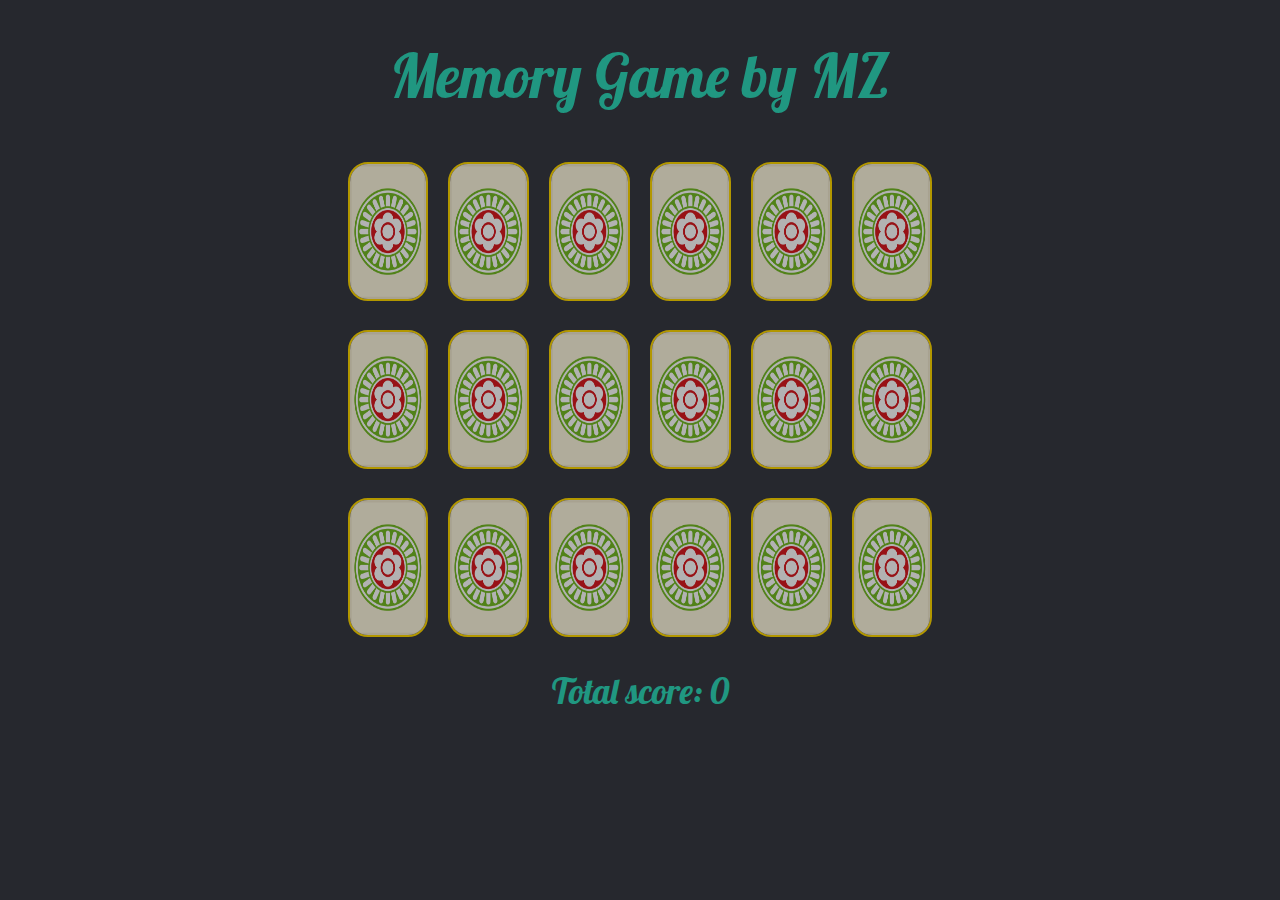
<file: index.html>
<!DOCTYPE html>
<html lang="pl">
<head>
	<meta charset="utf-8">
	<title>Memory Game Test</title>
	<meta name="description" content="JS Memory Game by MZ">
	<meta name="keywords" content="javascript, jQuery, game, memory">
	<meta name="author" content="MZ">
	<meta http-equiv="X-Ua-Compatible" content="IE=edge,chrome=1">
	<link rel="stylesheet" href="main.css">
	<link href="https://fonts.googleapis.com/css?family=Lobster&amp;subset=latin-ext" rel="stylesheet">
	<script src="https://code.jquery.com/jquery-3.5.0.min.js"></script>
</head>

<body onload="startGame()">
	<div class="label" id="nameLabel">Memory Game by MZ</div>
	<div class="photoContainer" id="photoContainerId"></div>
	<div id="finishPop">
		<div>You Win!</div>
		<div><button id="reloadBtn" onclick="location.reload()">Reload</button></div>
	</div>
	<div class="label" id="scoreLabel">Total score: 0</div>
	<script src="memory.js"></script>
</body>
</html>
</file>
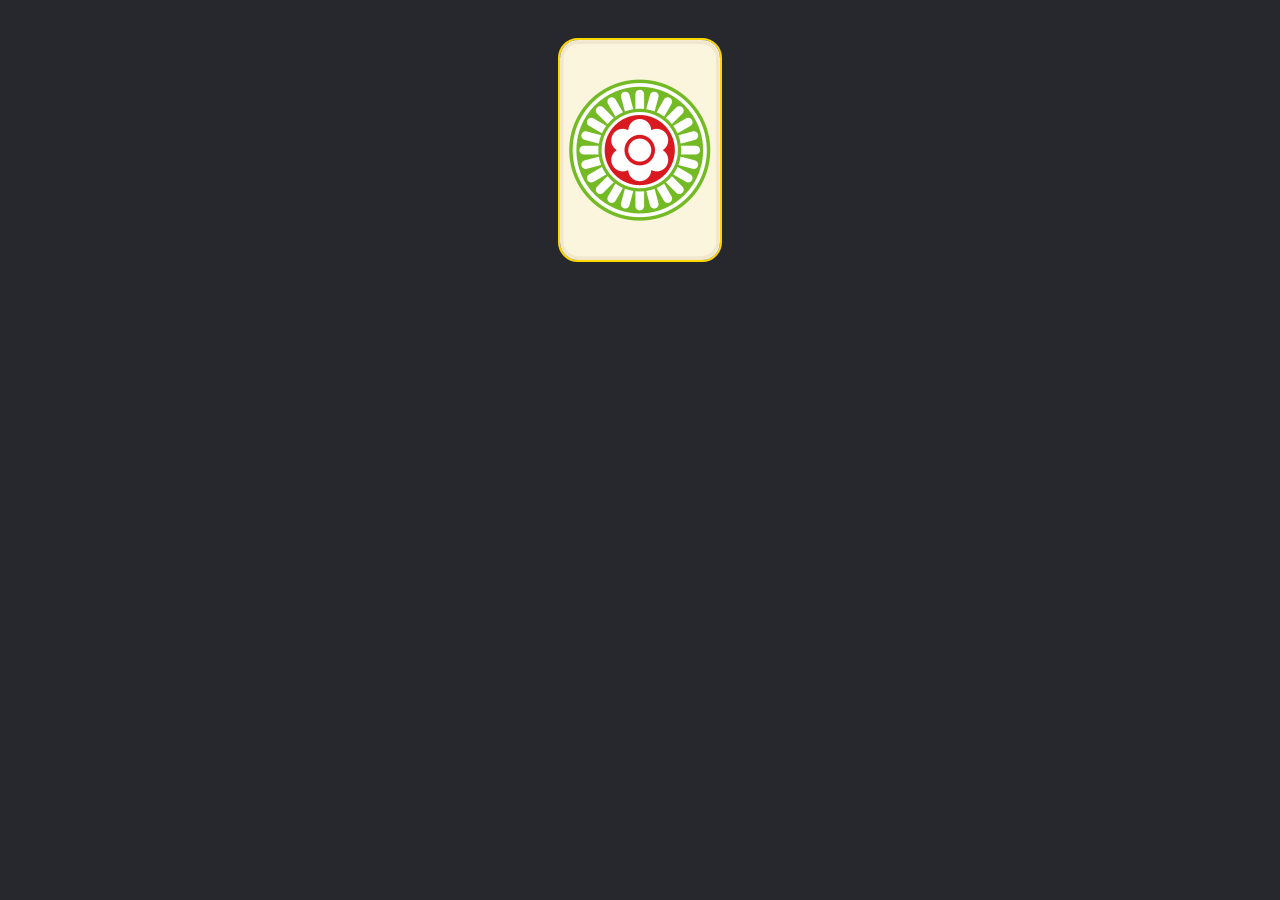
<file: gra.html>
<!DOCTYPE html>
<html lang="pl">
<head>
	<meta charset="utf-8">
	<title>Memory Game Test</title>
	<meta name="description" content="JS Memory Game by MZ">
	<meta name="keywords" content="javascript, jQuery, game, memory">
	<meta name="author" content="MZ">
	<meta http-equiv="X-Ua-Compatible" content="IE=edge,chrome=1">
	<link rel="stylesheet" href="main.css">
	<link href="https://fonts.googleapis.com/css?family=Lobster&amp;subset=latin-ext" rel="stylesheet">
</head>

<body onload="randomCards()">

	<div class="photoContainer">
		<img class="photo" src="img/cardBack.png">
	</div>

	<script src="memory.js"></script>
	
</body>
</html>
</file>
<file: main.css>
body
{
	margin: 0;
	background-color: #26282E;
	color: #209781;
    font-family: 'Lobster', sans-serif;
    font-size: 35px;
}

a:link    { color: #209781; text-decoration: none; }
a:visited { color: #209781; }
a:active  { color: #209781; }
a:hover   { color: #E9B64A; }

.label {
	text-align: center;
}

#nameLabel {
	margin-top: 3%;
	font-size: 60px;
}

#scoreLabel {
	margin-top: 1%;
}

.photoContainer {
	/*display: flex;*/
	text-align: center;
	margin-top: 3%;
}

.photoDivSecret {
	filter: brightness(70%);
	display: inline-block;
	padding: 10px;
}

.photoDivKnown {
	filter: brightness(100%);
	display: inline-block;
	padding: 10px;
}

.photoDivSecret:hover {
	filter: brightness(100%);
	display: inline-block;
	padding: 10px;
	cursor: pointer;
}

.photo {
	/* origin photo size 220/160*/
	border-radius: 20px;
	border: 2px solid gold;
}

#finishPop{
	text-align: center;
	font-size: 50px;
	padding-top: 5rem;
	padding-bottom: 5rem;
	display: none;
}

#finishPop div{
	padding: 1rem;
}

#reloadBtn{
	border-width: 2px;
	border-color: #209781;
	border-radius: 1rem;
	height: 4rem;
	width: 8rem;
	background-color: #26282E;
	color: #209781;
	font-family: 'Lobster', sans-serif;
	font-size: 2rem;
	cursor: pointer;
	outline: none;
}
</file>
